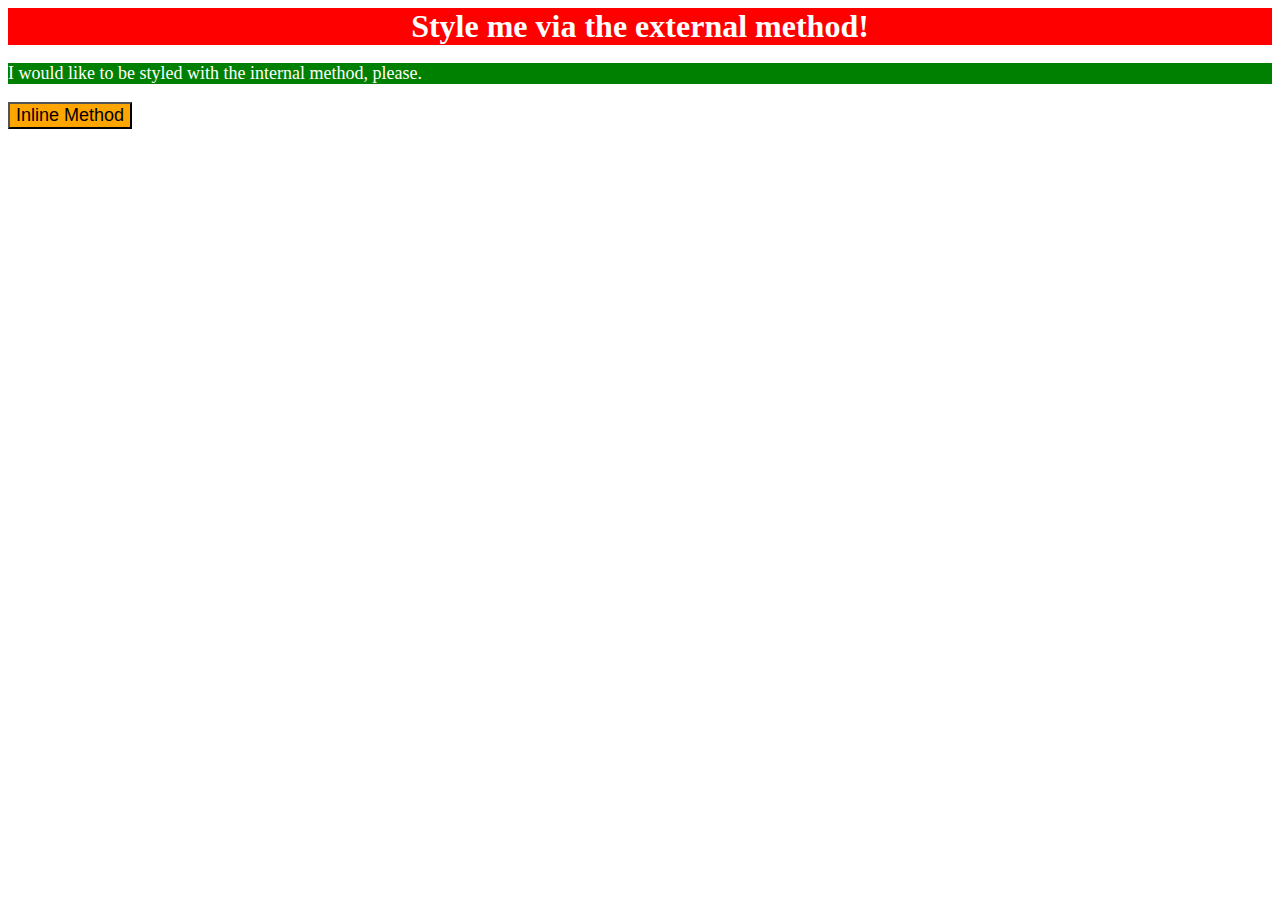
<file: foundations/01-css-methods/index.html>
<!DOCTYPE html>
<html lang="en">
  <head>
    <meta charset="UTF-8">
    <meta http-equiv="X-UA-Compatible" content="IE=edge">
    <meta name="viewport" content="width=device-width, initial-scale=1.0">
    <link rel="stylesheet" href="style.css">
    <title>Methods for Adding CSS</title>
  </head>
  <style>
    p{
      background-color: green;
      color: white;
      font-size: 18px;
    }
  
  </style>
  <body>
    <div>Style me via the external method!</div>
    <p>I would like to be styled with the internal method, please.</p>
    <button style="background-color: orange; font-size: 18px;">Inline Method</button>
  </body>
</html>
</file>
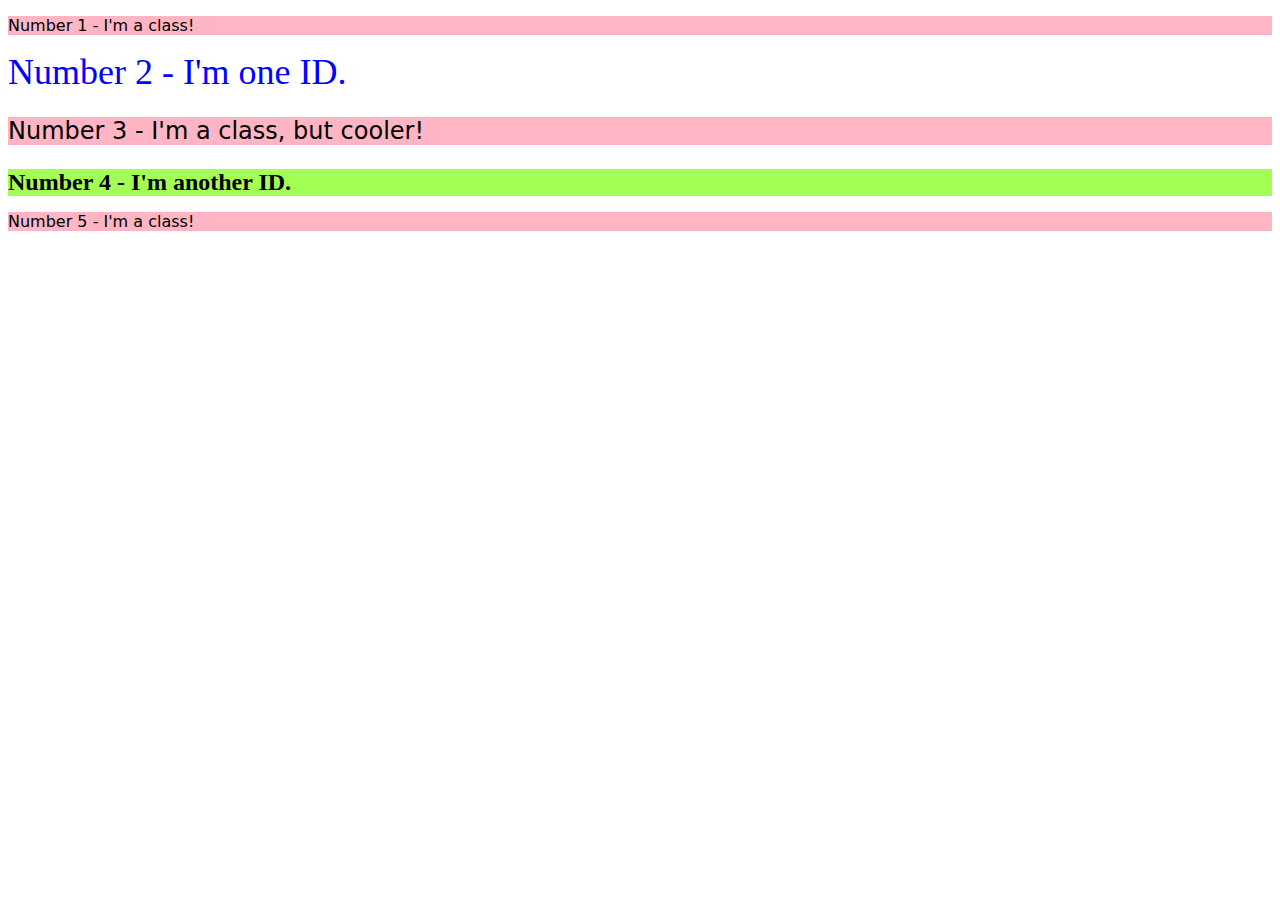
<file: foundations/02-class-id-selectors/index.html>
<!DOCTYPE html>
<html lang="en">
  <head>
    <meta charset="UTF-8">
    <meta http-equiv="X-UA-Compatible" content="IE=edge">
    <meta name="viewport" content="width=device-width, initial-scale=1.0">
    <title>Class and ID Selectors</title>
    <link rel="stylesheet" href="style.css">
  </head>
  <body>
    <p class="main">Number 1 - I'm a class!</p>
    <div id="two">Number 2 - I'm one ID.</div>
    <p class="cool">Number 3 - I'm a class, but cooler!</p>
    <div id="four">Number 4 - I'm another ID.</div>
    <p class="main">Number 5 - I'm a class!</p>
  </body>
</html>
</file>
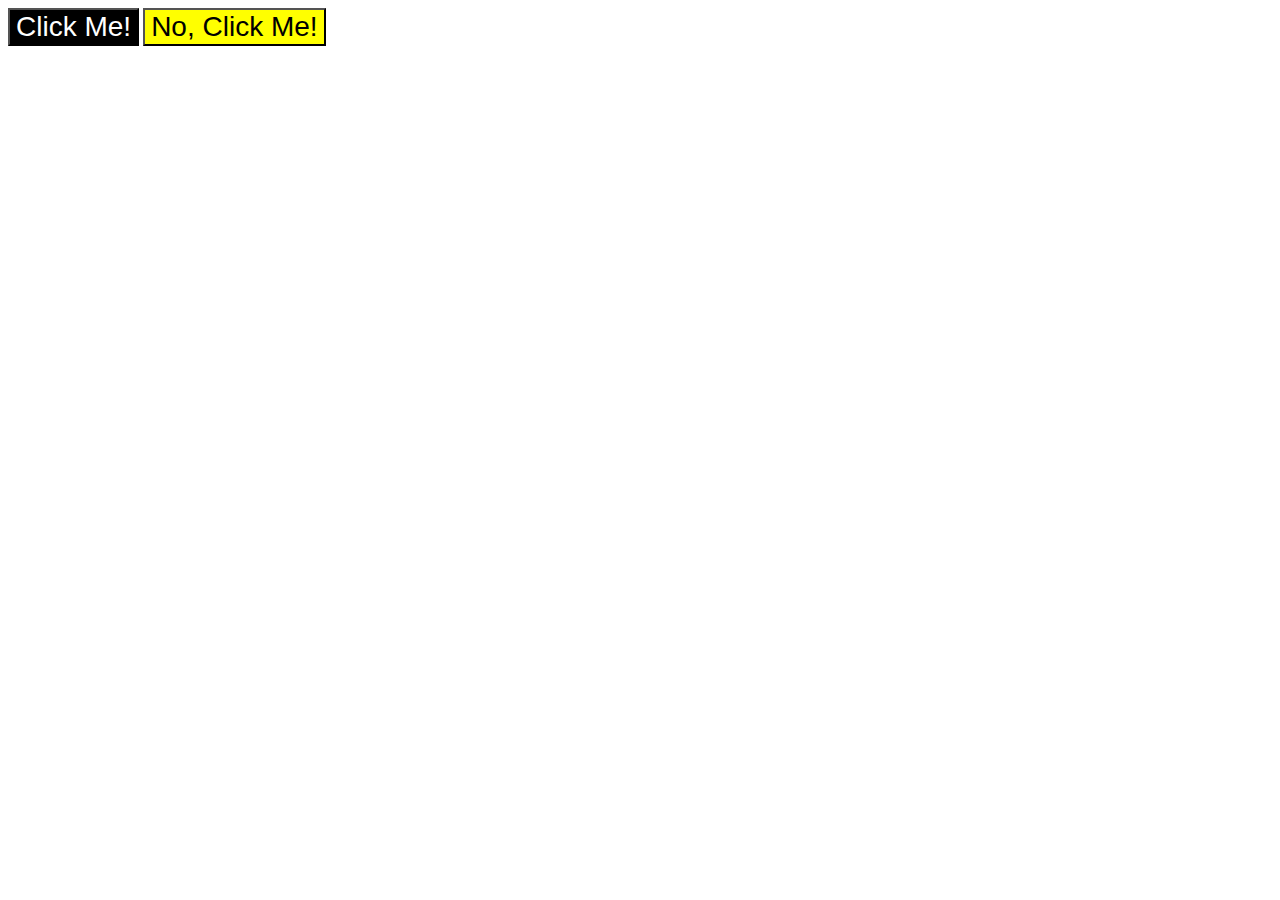
<file: foundations/03-grouping-selectors/index.html>
<!DOCTYPE html>
<html lang="en">
  <head>
    <meta charset="UTF-8">
    <meta http-equiv="X-UA-Compatible" content="IE=edge">
    <meta name="viewport" content="width=device-width, initial-scale=1.0">
    <title>Grouping Selectors</title>
    <link rel="stylesheet" href="style.css">
  </head>
  <body>
    <button class="black">Click Me!</button>
    <button class="yellow">No, Click Me!</button>
  </body>
</html>
</file>
<file: foundations/01-css-methods/style.css>
div {
    background-color: red;
    color: white;
    font-size: 32px;
    font-weight: bold;
    text-align: center;
}
</file>
<file: foundations/02-class-id-selectors/style.css>
.main, .cool {
    background-color: #ffb5c3;
    font-family: Verdana, "Dejavu Sans", sans-serif;
}


.cool {
    font-size: 24px;
}

#two {
    color: #0000ff;
    font-size: 36px;
}

#four {
    background-color: #a3ff53;
    font-size: 24px;
    font-weight: bold;
}
</file>
<file: foundations/03-grouping-selectors/style.css>
.black, .yellow{
    font-size: 28px;
    font-family: Helvetica, "Times New Roman", sans-serif;

}

.black{
    background-color: #000000;
    color: #ffffff;
}

.yellow{
    background-color: #ffff00;
}
</file>
